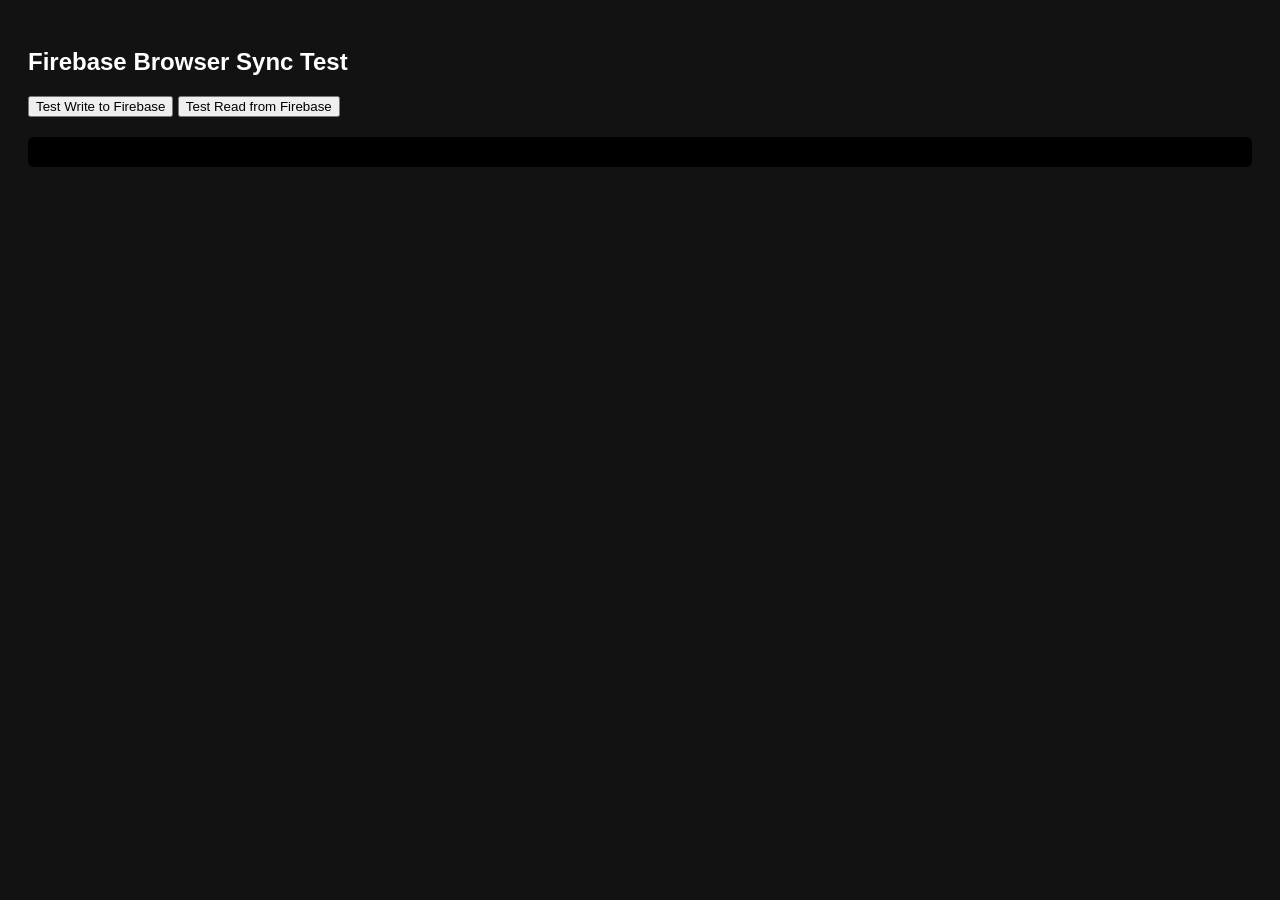
<file: test_browser_sync.html>
<!DOCTYPE html>
<html>
<head>
  <title>Browser Sync Test</title>
</head>
<body style="background: #121212; color: #fff; font-family: sans-serif; padding: 20px;">
  <h2>Firebase Browser Sync Test</h2>
  <button id="btnTestWrite">Test Write to Firebase</button>
  <button id="btnTestRead">Test Read from Firebase</button>
  <pre id="log" style="background: #000; padding: 15px; border-radius: 6px; margin-top: 20px;"></pre>

  <script>
    const logEl = document.getElementById('log');
    function log(msg) {
      logEl.textContent += msg + '\n';
      console.log(msg);
    }

    const DB_URL = 'https://nfl-blowout-pickem-default-rtdb.firebaseio.com';

    document.getElementById('btnTestWrite').addEventListener('click', async () => {
      log('Writing test account via fetch PUT...');
      try {
        const testData = [
          { id: 'p_admin', username: 'admin', name: 'Commissioner Admin' },
          { id: 'u_' + Date.now(), username: 'browser_user_' + Math.floor(Math.random()*1000), name: 'Browser User' }
        ];
        const res = await fetch(`${DB_URL}/accounts.json`, {
          method: 'PUT',
          headers: { 'Content-Type': 'application/json' },
          body: JSON.stringify(testData)
        });
        log('Write status: ' + res.status + ' ' + res.statusText);
        const data = await res.json();
        log('Write response: ' + JSON.stringify(data));
      } catch (err) {
        log('Write error: ' + err.message);
      }
    });

    document.getElementById('btnTestRead').addEventListener('click', async () => {
      log('Reading accounts via fetch GET...');
      try {
        const res = await fetch(`${DB_URL}/accounts.json`);
        log('Read status: ' + res.status + ' ' + res.statusText);
        const data = await res.json();
        log('Read response: ' + JSON.stringify(data));
      } catch (err) {
        log('Read error: ' + err.message);
      }
    });
  </script>
</body>
</html>
</file>
